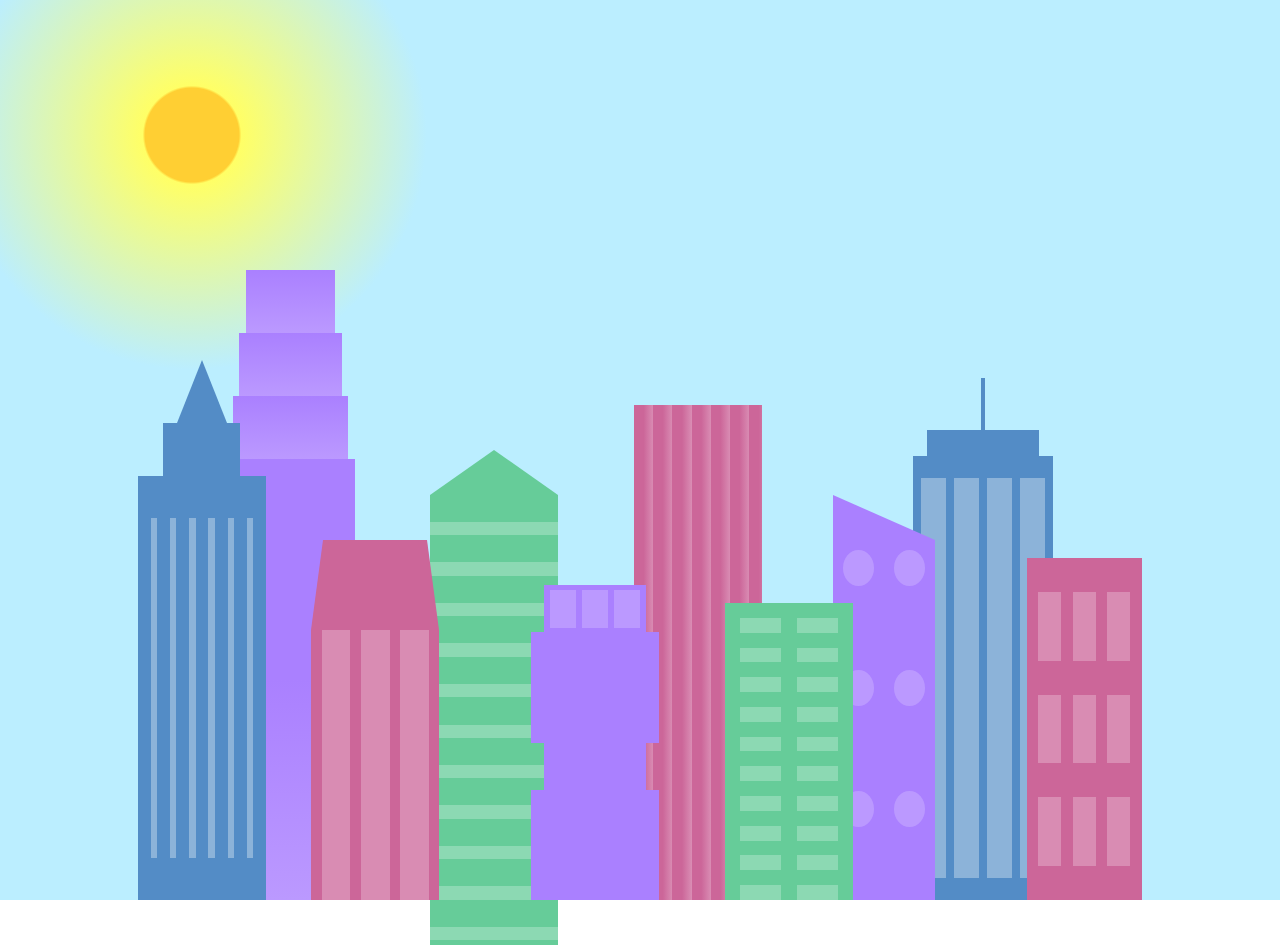
<file: City_Skyline/index.html>
<!DOCTYPE html>
<html lang="en">
<head>
  <meta charset="UTF-8">
  <meta name="viewport" content="width=device-width, initial-scale=1.0">
  <link rel="stylesheet" href="style.css">
  <title>City Skyline</title>
</head>

  <body>
    <div class="background-buildings sky">
      <div></div>
      <div></div>
      <div class="bb1 building-wrap">
        <div class="bb1a bb1-window"></div>
        <div class="bb1b bb1-window"></div>
        <div class="bb1c bb1-window"></div>
        <div class="bb1d"></div>
      </div>
      <div class="bb2">
        <div class="bb2a"></div>
        <div class="bb2b"></div>
      </div>
      <div class="bb3"></div>
      <div></div>
      <div class="bb4 building-wrap">
        <div class="bb4a"></div>
        <div class="bb4b"></div>
        <div class="bb4c window-wrap">
          <div class="bb4-window"></div>
          <div class="bb4-window"></div>
          <div class="bb4-window"></div>
          <div class="bb4-window"></div>
        </div>
      </div>
      <div></div>
      <div></div>
    </div>

    <div class="foreground-buildings">
      <div></div>
      <div></div>
      <div class="fb1 building-wrap">
        <div class="fb1a"></div>
        <div class="fb1b"></div>
        <div class="fb1c"></div>
      </div>
      <div class="fb2">
        <div class="fb2a"></div>
        <div class="fb2b window-wrap">
          <div class="fb2-window"></div>
          <div class="fb2-window"></div>
          <div class="fb2-window"></div>
        </div>
      </div>
      <div></div>
      <div class="fb3 building-wrap">
        <div class="fb3a window-wrap">
          <div class="fb3-window"></div>
          <div class="fb3-window"></div>
          <div class="fb3-window"></div>
        </div>
        <div class="fb3b"></div>
        <div class="fb3a"></div>
        <div class="fb3b"></div>
      </div>
      <div class="fb4">
        <div class="fb4a"></div>
        <div class="fb4b">
          <div class="fb4-window"></div>
          <div class="fb4-window"></div>
          <div class="fb4-window"></div>
          <div class="fb4-window"></div>
          <div class="fb4-window"></div>
          <div class="fb4-window"></div>
        </div>
      </div>
      <div class="fb5"></div>
      <div class="fb6"></div>
      <div></div>
      <div></div>
    </div>
  </body>
</html>
</file>
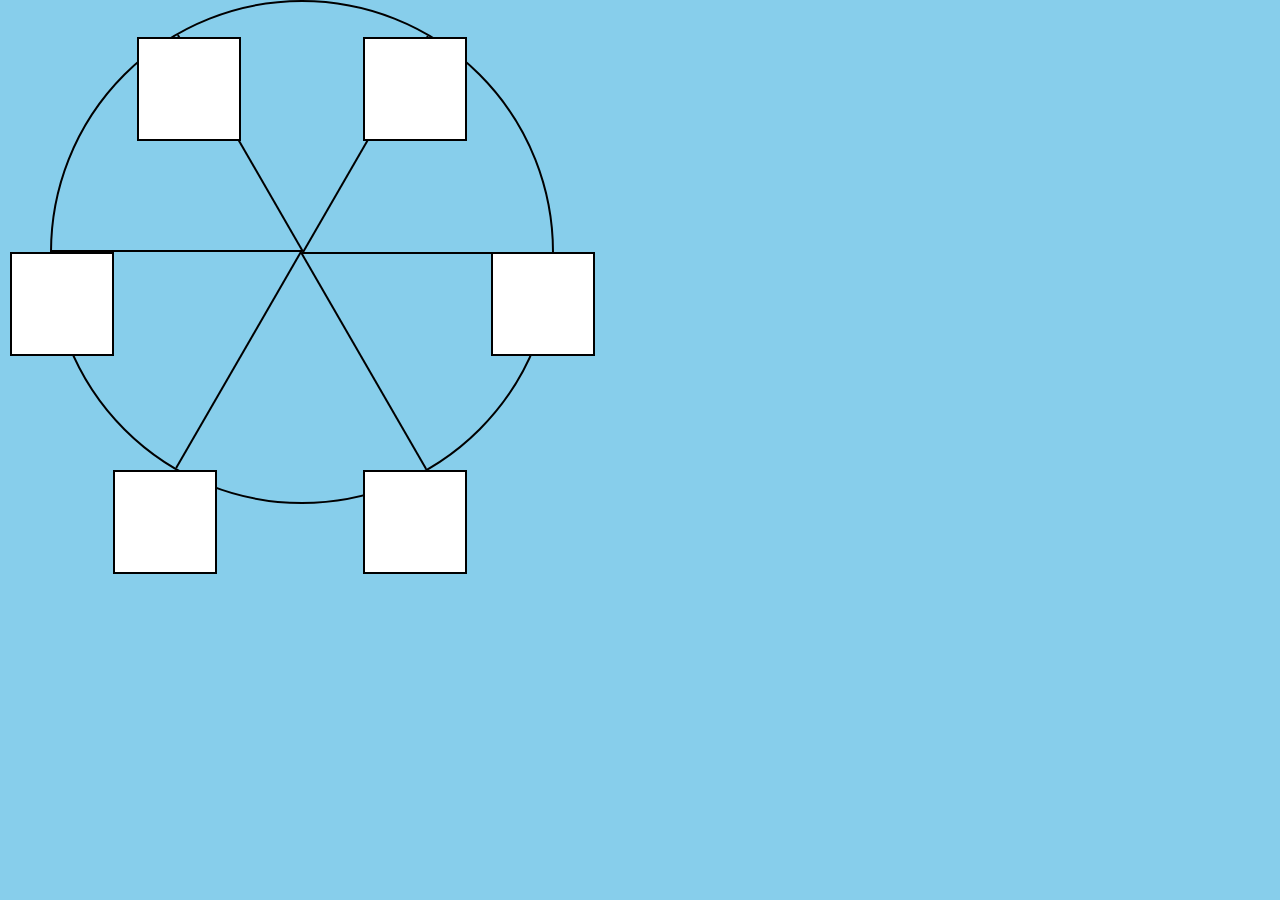
<file: Ferris_Wheel/index.html.html>
<!DOCTYPE html>
<html lang="en">
<head>
  <meta charset="UTF-8">
  <meta name="viewport" content="width=device-width, initial-scale=1.0">
  <link rel="stylesheet" href="styles.css.css">
  <title>Ferris Wheel</title>
</head>
<body>
  
</body>
</html>
  <body>
    <div class="wheel">
      <span class="line"></span>
      <span class="line"></span>
      <span class="line"></span>
      <span class="line"></span>
      <span class="line"></span>
      <span class="line"></span>

      <div class="cabin"></div>
      <div class="cabin"></div>
      <div class="cabin"></div>
      <div class="cabin"></div>
      <div class="cabin"></div>
      <div class="cabin"></div>
    </div>
  </body>
</html>
</file>
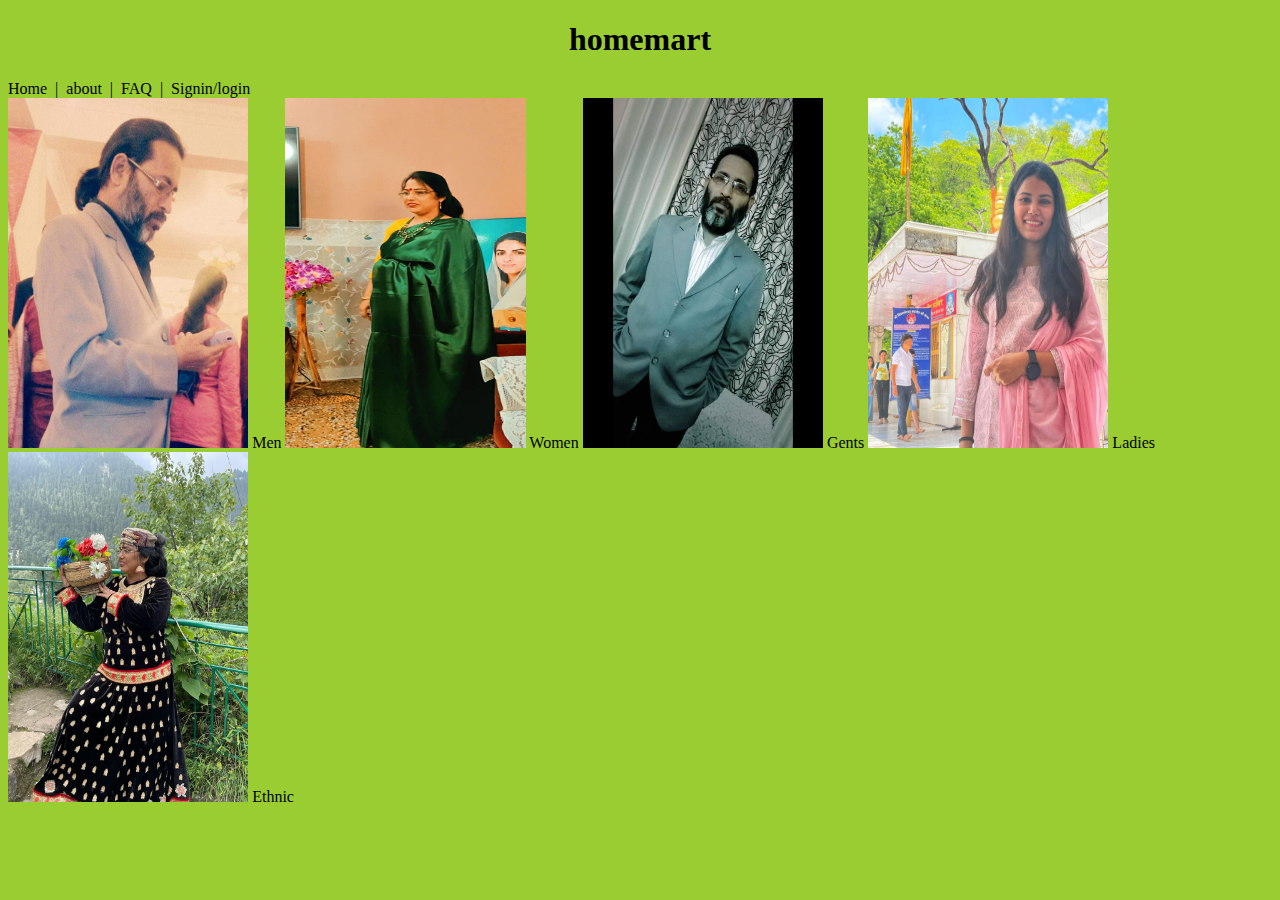
<file: Flipkart Design/home.html>
<!DOCTYPE html>
<html lang="en">
<head>
    <meta charset="UTF-8">
    <meta http-equiv="X-UA-Compatible" content="IE=edge">
    <meta name="viewport" content="width=device-width, initial-scale=1.0">
    <link rel="stylesheet" href="style.css">
    <title>Page 1</title>
</head>
<body>
    <div>
    <header>
        <h1>homemart</h1>
    </header>
    <nav>
        Home &nbsp;|&nbsp; about &nbsp;|&nbsp; FAQ &nbsp;|&nbsp; Signin/login
    </nav>
    <main>
        <section>
            <a href="#"><img src="Images/i5.jpg" alt="i5.jpg" width="19%" height="350px"></a> Men 
            <a href="#"><img src="Images/i8.jpg" alt="i8.jpg" width="19%" height="350px"></a> Women
            <a href="#"><img src="Images/i10.jpg" alt="i10.jpg" width="19%" height="350px"></a> Gents
            <a href="#"><img src="Images/i7.jpg" alt="i7.jpg" width="19%" height="350px"></a> Ladies
            <a href="#"><img src="Images/i9.jpg" alt="i9.jpg" width="19%" height="350px"></a> Ethnic
        </section>
    </main>
    </div>
    
</body>
</html>
</file>
<file: City_Skyline/style.css>
:root {
  --building-color1: #aa80ff;
  --building-color2: #66cc99;
  --building-color3: #cc6699;
  --building-color4: #538cc6;
  --window-color1: #bb99ff;
  --window-color2: #8cd9b3;
  --window-color3: #d98cb3;
  --window-color4: #8cb3d9;
}

* {
  box-sizing: border-box;
}

body {
  height: 100vh;
  margin: 0;
  overflow: hidden;
}

.background-buildings, .foreground-buildings {
  width: 100%;
  height: 100%;
  display: flex;
  align-items: flex-end;
  justify-content: space-evenly;
  position: absolute;
  top: 0;
}

.building-wrap {
  display: flex;
  flex-direction: column;
  align-items: center;
}

.window-wrap {
  display: flex;
  align-items: center;
  justify-content: space-evenly;
}

.sky {
  background: radial-gradient(
      closest-corner circle at 15% 15%,
      #ffcf33,
      #ffcf33 20%,
      #ffff66 21%,
      #bbeeff 100%
    );
}

/* BACKGROUND BUILDINGS - "bb" stands for "background building" */
.bb1 {
  width: 10%;
  height: 70%;
}

.bb1a {
  width: 70%;
}

.bb1b {
  width: 80%;
}

.bb1c {
  width: 90%;
}

.bb1d {
  width: 100%;
  height: 70%;
  background: linear-gradient(
      var(--building-color1) 50%,
      var(--window-color1)
    );
}

.bb1-window {
  height: 10%;
  background: linear-gradient(
      var(--building-color1),
      var(--window-color1)
    );
}

.bb2 {
  width: 10%;
  height: 50%;
}

.bb2a {
  border-bottom: 5vh solid var(--building-color2);
  border-left: 5vw solid transparent;
  border-right: 5vw solid transparent;
}

.bb2b {
  width: 100%;
  height: 100%;
  background: repeating-linear-gradient(
      var(--building-color2),
      var(--building-color2) 6%,
      var(--window-color2) 6%,
      var(--window-color2) 9%
    );
}

.bb3 {
  width: 10%;
  height: 55%;
  background: repeating-linear-gradient(
      90deg,
      var(--building-color3),
      var(--building-color3),
      var(--window-color3) 15%
    );
}

.bb4 {
  width: 11%;
  height: 58%;
}

.bb4a {
  width: 3%;
  height: 10%;
  background-color: var(--building-color4);
}

.bb4b {
  width: 80%;
  height: 5%;
  background-color: var(--building-color4);
}

.bb4c {
  width: 100%;
  height: 85%;
  background-color: var(--building-color4);
}

.bb4-window {
  width: 18%;
  height: 90%;
  background-color: var(--window-color4);
}

/* FOREGROUND BUILDINGS - "fb" stands for "foreground building" */
.fb1 {
  width: 10%;
  height: 60%;
}

.fb1a {
  border-bottom: 7vh solid var(--building-color4);
  border-left: 2vw solid transparent;
  border-right: 2vw solid transparent;
}

.fb1b {
  width: 60%;
  height: 10%;
  background-color: var(--building-color4);
}

.fb1c {
  width: 100%;
  height: 80%;
  background: repeating-linear-gradient(
      90deg,
      var(--building-color4),
      var(--building-color4) 10%,
      transparent 10%,
      transparent 15%
    ),
    repeating-linear-gradient(
      var(--building-color4),
      var(--building-color4) 10%,
      var(--window-color4) 10%,
      var(--window-color4) 90%
    );
}

.fb2 {
  width: 10%;
  height: 40%;
}

.fb2a {
  width: 100%;
  border-bottom: 10vh solid var(--building-color3);
  border-left: 1vw solid transparent;
  border-right: 1vw solid transparent;
}

.fb2b {
  width: 100%;
  height: 75%;
  background-color: var(--building-color3);
}

.fb2-window {
  width: 22%;
  height: 100%;
  background-color: var(--window-color3);
}

.fb3 {
  width: 10%;
  height: 35%;
}

.fb3a {
  width: 80%;
  height: 15%;
  background-color: var(--building-color1);
}

.fb3b {
  width: 100%;
  height: 35%;
  background-color: var(--building-color1);
}

.fb3-window {
  width: 25%;
  height: 80%;
  background-color: var(--window-color1);
}

.fb4 {
  width: 8%;
  height: 45%;
  position: relative;
  left: 10%;
}

.fb4a {
  border-top: 5vh solid transparent;
  border-left: 8vw solid var(--building-color1);
}

.fb4b {
  width: 100%;
  height: 89%;
  background-color: var(--building-color1);
  display: flex;
  flex-wrap: wrap;
}

.fb4-window {
  width: 30%;
  height: 10%;
  border-radius: 50%;
  background-color: var(--window-color1);
  margin: 10%;
}

.fb5 {
  width: 10%;
  height: 33%;
  position: relative;
  right: 10%;
  background: repeating-linear-gradient(
      var(--building-color2),
      var(--building-color2) 5%,
      transparent 5%,
      transparent 10%
    ),
    repeating-linear-gradient(
      90deg,
      var(--building-color2),
      var(--building-color2) 12%,
      var(--window-color2) 12%,
      var(--window-color2) 44%
    );
}

.fb6 {
  width: 9%;
  height: 38%;
  background: repeating-linear-gradient(
      90deg,
      var(--building-color3),
      var(--building-color3) 10%,
      transparent 10%,
      transparent 30%
    ),
    repeating-linear-gradient(
      var(--building-color3),
      var(--building-color3) 10%,
      var(--window-color3) 10%,
      var(--window-color3) 30%
    );
}

@media (max-width: 1000px) {
  :root {
    --building-color1: #000;
    --building-color2: #000;
    --building-color3: #000;
    --building-color4: #000;
  }
  .sky {
    background: radial-gradient(
        closest-corner circle at 15% 15%,
        #ccc,
        #ccc 20%,
        #445 21%,
        #223 100%
      );
  }
}
</file>
<file: Ferris_Wheel/styles.css.css>
.wheel {
  border: 2px solid black;
  border-radius: 50%;
  margin-left: 50px;
  position: absolute;
  height: 55vw;
  width: 55vw;
  max-width: 500px;
  max-height: 500px;
  animation-name: wheel;
  animation-duration: 10s;
  animation-iteration-count: infinite;
  animation-timing-function: linear;
}

.line {
  background-color: black;
  width: 50%;
  height: 2px;
  position: absolute;
  top: 50%;
  left: 50%;
  transform-origin: 0% 0%;
}

.line:nth-of-type(2) {
  transform: rotate(60deg);
}
.line:nth-of-type(3) {
  transform: rotate(120deg);
}
.line:nth-of-type(4) {
  transform: rotate(180deg);
}
.line:nth-of-type(5) {
  transform: rotate(240deg);
}
.line:nth-of-type(6) {
  transform: rotate(300deg);
}

.cabin {
  background-color: white;
  width: 20%;
  height: 20%;
  position: absolute;
  border: 2px solid;
  transform-origin: 50% 0%;
  animation: cabins 10s ease-in-out infinite;
}

.cabin:nth-of-type(1) {
  right: -8.5%;
  top: 50%;
}
.cabin:nth-of-type(2) {
  right: 17%;
  top: 93.5%;
}
.cabin:nth-of-type(3) {
  right: 67%;
  top: 93.5%;
}
.cabin:nth-of-type(4) {
  left: -8.5%;
  top: 50%;
}
.cabin:nth-of-type(5) {
  left: 17%;
  top: 7%;
}
.cabin:nth-of-type(6) {
  right: 17%;
  top: 7%;
}

@keyframes wheel {
   0% {
     transform: rotate(0deg);
   }
   100% {
     transform: rotate(360deg);
   }
}

@keyframes cabins {
  0% {
    transform: rotate(0deg);
  }
  25% {
    background-color: black;
  }
  50% {
    background-color: white;
  }
  75%{
    background-color: black;
  }
  100% {
    transform: rotate(-360deg);
  }
}

body{
  background-color: skyblue;
  align-items: center;
  margin: auto;

}
</file>
<file: Flipkart Design/style.css>
body{
    background-color: yellowgreen;
}

h1{
    text-align: center;
    text-shadow: black;
    color: rgba(rgba(15, 50, 201, 0.824), green, blue, alpha);
}
</file>
